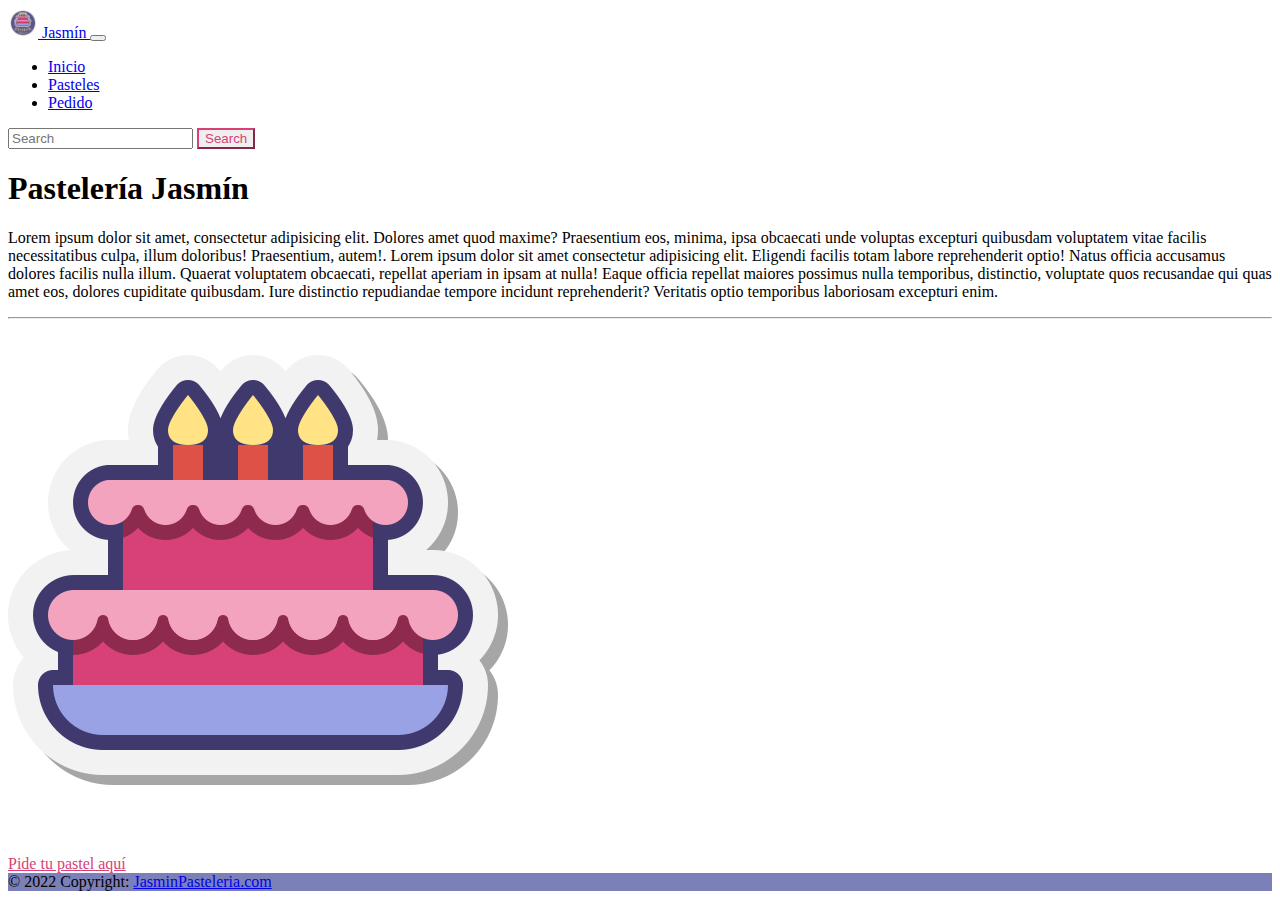
<file: index.html>
<!DOCTYPE html>
<html lang="es">

<head>
    <meta charset="UTF-8">
    <meta http-equiv="X-UA-Compatible" content="IE=edge">
    <meta name="viewport" content="width=device-width, initial-scale=1.0">
    <link rel="stylesheet" href="https://cdn.jsdelivr.net/npm/bootstrap@4.6.1/dist/css/bootstrap.min.css"
        integrity="sha384-zCbKRCUGaJDkqS1kPbPd7TveP5iyJE0EjAuZQTgFLD2ylzuqKfdKlfG/eSrtxUkn" crossorigin="anonymous">
    <link rel="stylesheet" href="assets/css/style.css">
    <title>Pasteleria Jasmín</title>
</head>

<body>

    <!-- navbar -->
    <nav class="navbar navbar-expand-lg navbar-light bg-light">
        <a class="navbar-brand" href="#">
            <img src="assets/img/logo.png" width="30" height="30" class="d-inline-block align-top" alt="">
            Jasmín
        </a>
        <button class="navbar-toggler" type="button" data-toggle="collapse" data-target="#navbarSupportedContent"
            aria-controls="navbarSupportedContent" aria-expanded="false" aria-label="Toggle navigation">
            <span class="navbar-toggler-icon"></span>
        </button>

        <div class="collapse navbar-collapse" id="navbarSupportedContent">
            <ul class="navbar-nav mr-auto">
                <li class="nav-item">
                    <a class="nav-link active" href="#">Inicio</a>
                </li>
                <li class="nav-item">
                    <a class="nav-link" href="pages/pasteles.html">Pasteles</a>
                </li>
                <li class="nav-item">
                    <a class="nav-link" href="pages/pedido.html">Pedido</a>
                </li>
            </ul>
            <form class="form-inline my-2 my-lg-0">
                <input class="form-control mr-sm-2" type="search" placeholder="Search" aria-label="Search">
                <button class="btn btn-outline-success my-2 my-sm-0" type="submit">Search</button>
            </form>
        </div>
    </nav>
    <!-- navbar -->
    
    <div class="jumbotron m-3">
        <h1 class="display-3 text-center">
            Pastelería Jasmín
        </h1>
        <p class="lead">
            Lorem ipsum dolor sit amet, consectetur adipisicing elit. Dolores amet quod maxime? 
            Praesentium eos, minima, ipsa obcaecati unde voluptas excepturi quibusdam voluptatem 
            vitae facilis necessitatibus culpa, illum doloribus! Praesentium, autem!. Lorem ipsum 
            dolor sit amet consectetur adipisicing elit. Eligendi facilis totam labore reprehenderit 
            optio! Natus officia accusamus dolores facilis nulla illum. Quaerat voluptatem obcaecati,
             repellat aperiam in ipsam at nulla!
            Eaque officia repellat maiores possimus nulla temporibus, distinctio, voluptate quos 
            recusandae qui quas amet eos, dolores cupiditate quibusdam. Iure distinctio repudiandae
             tempore incidunt reprehenderit? Veritatis optio temporibus laboriosam excepturi enim.
        </p>
        <hr class="my-4">
        <p>
            <div class="text-center">
                <img src="assets/img/pastel.png" class="img-fluid rounded" alt="">
            </div>
        </p>
        <a class="btn btn-outline-secondary btn-lg btn-block" href="pages/pedido.html" role="button">
            Pide tu pastel aquí
        </a>
    </div>


<!-- footer -->
    <footer class="text-center text-white" style="background-color: #9AA2E6;">
        <div class="container p-4"></div>
        <div class="text-center p-3" style="background-color: rgba(0, 0, 0, 0.2);">
            © 2022 Copyright:
            <a class="text-white" href="#">JasminPasteleria.com</a>
        </div>
    </footer>

    <script src="https://cdn.jsdelivr.net/npm/jquery@3.5.1/dist/jquery.slim.min.js"
        integrity="sha384-DfXdz2htPH0lsSSs5nCTpuj/zy4C+OGpamoFVy38MVBnE+IbbVYUew+OrCXaRkfj"
        crossorigin="anonymous"></script>
    <script src="https://cdn.jsdelivr.net/npm/bootstrap@4.6.1/dist/js/bootstrap.bundle.min.js"
        integrity="sha384-fQybjgWLrvvRgtW6bFlB7jaZrFsaBXjsOMm/tB9LTS58ONXgqbR9W8oWht/amnpF"
        crossorigin="anonymous"></script>
<!-- footer -->
</body>

</html>
</file>
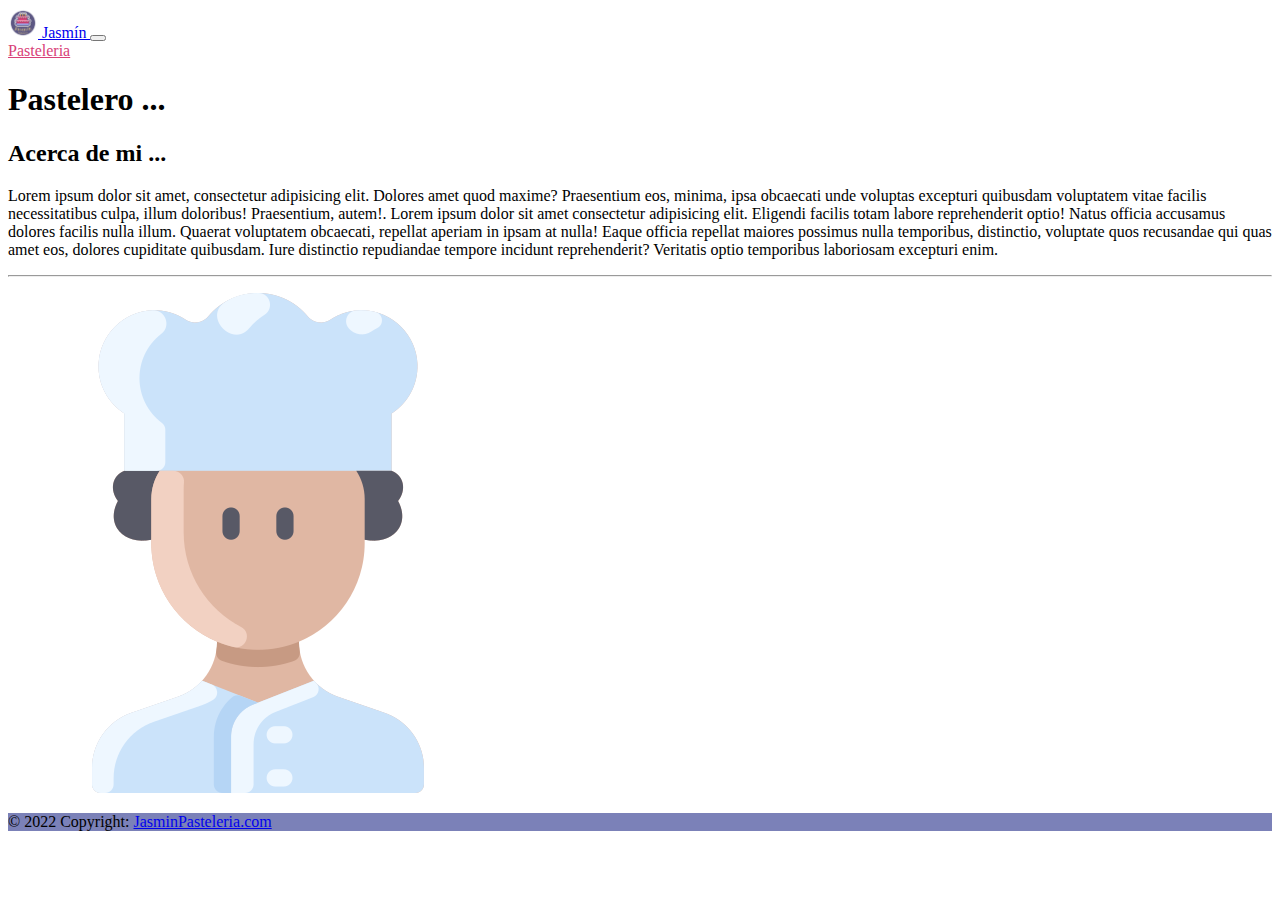
<file: pages/pastelero.html>
<!DOCTYPE html>
<html lang="es">

<head>
    <meta charset="UTF-8">
    <meta http-equiv="X-UA-Compatible" content="IE=edge">
    <meta name="viewport" content="width=device-width, initial-scale=1.0">
    <link rel="stylesheet" href="https://cdn.jsdelivr.net/npm/bootstrap@4.6.1/dist/css/bootstrap.min.css"
        integrity="sha384-zCbKRCUGaJDkqS1kPbPd7TveP5iyJE0EjAuZQTgFLD2ylzuqKfdKlfG/eSrtxUkn" crossorigin="anonymous">
    <link rel="stylesheet" href="../assets/css/style.css">
    <title>Pasteleria Jasmín</title>
</head>

<body>

    <!-- navbar -->
    <nav class="navbar navbar-expand-lg navbar-light bg-light">
        <a class="navbar-brand" href="#">
            <img src="../assets/img/logo.png" width="30" height="30" class="d-inline-block align-top" alt="">
            Jasmín
        </a>
        <button class="navbar-toggler" type="button" data-toggle="collapse" data-target="#navbarSupportedContent"
            aria-controls="navbarSupportedContent" aria-expanded="false" aria-label="Toggle navigation">
            <span class="navbar-toggler-icon"></span>
        </button>

        <div class="collapse navbar-collapse" id="navbarSupportedContent">
            <form class="form-inline my-2 my-lg-0">
                <a class="btn btn-outline-secondary" href="../index.html" role="button">
                    Pasteleria
                </a>
            </form>
        </div>
    </nav>
    <!-- navbar -->
    
    <div class="jumbotron m-3">
        <h1 class="display-3 text-center">
            Pastelero ...
        </h1>
        <p class="lead">
            <h2>Acerca de mi ...</h2>
            Lorem ipsum dolor sit amet, consectetur adipisicing elit. Dolores amet quod maxime? 
            Praesentium eos, minima, ipsa obcaecati unde voluptas excepturi quibusdam voluptatem 
            vitae facilis necessitatibus culpa, illum doloribus! Praesentium, autem!. Lorem ipsum 
            dolor sit amet consectetur adipisicing elit. Eligendi facilis totam labore reprehenderit 
            optio! Natus officia accusamus dolores facilis nulla illum. Quaerat voluptatem obcaecati,
             repellat aperiam in ipsam at nulla!
            Eaque officia repellat maiores possimus nulla temporibus, distinctio, voluptate quos 
            recusandae qui quas amet eos, dolores cupiditate quibusdam. Iure distinctio repudiandae
             tempore incidunt reprehenderit? Veritatis optio temporibus laboriosam excepturi enim.
        </p>
        <hr class="my-4">
        <p>
            <div class="text-center">
                <img src="../assets/img/chef.png" class="img-fluid rounded" alt="">
            </div>
        </p>
    </div>


<!-- footer -->
    <footer class="text-center text-white" style="background-color: #9AA2E6;">
        <div class="container p-4"></div>
        <div class="text-center p-3" style="background-color: rgba(0, 0, 0, 0.2);">
            © 2022 Copyright:
            <a class="text-white" href="#">JasminPasteleria.com</a>
        </div>
    </footer>

    <script src="https://cdn.jsdelivr.net/npm/jquery@3.5.1/dist/jquery.slim.min.js"
        integrity="sha384-DfXdz2htPH0lsSSs5nCTpuj/zy4C+OGpamoFVy38MVBnE+IbbVYUew+OrCXaRkfj"
        crossorigin="anonymous"></script>
    <script src="https://cdn.jsdelivr.net/npm/bootstrap@4.6.1/dist/js/bootstrap.bundle.min.js"
        integrity="sha384-fQybjgWLrvvRgtW6bFlB7jaZrFsaBXjsOMm/tB9LTS58ONXgqbR9W8oWht/amnpF"
        crossorigin="anonymous"></script>
<!-- footer -->
</body>

</html>
</file>
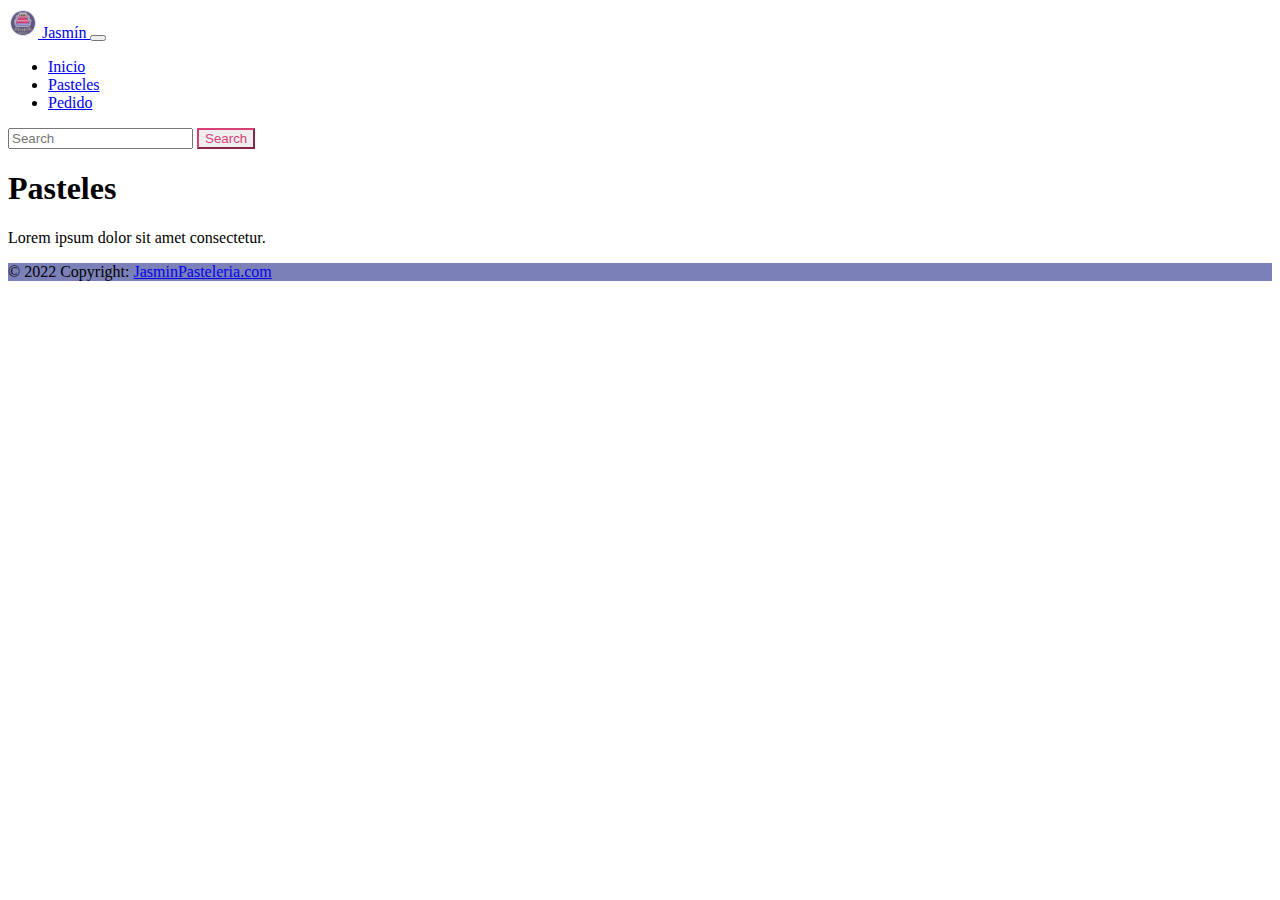
<file: pages/pasteles.html>
<!DOCTYPE html>
<html lang="es">

<head>
    <meta charset="UTF-8">
    <meta http-equiv="X-UA-Compatible" content="IE=edge">
    <meta name="viewport" content="width=device-width, initial-scale=1.0">
    <link rel="stylesheet" href="https://cdn.jsdelivr.net/npm/bootstrap@4.6.1/dist/css/bootstrap.min.css"
        integrity="sha384-zCbKRCUGaJDkqS1kPbPd7TveP5iyJE0EjAuZQTgFLD2ylzuqKfdKlfG/eSrtxUkn" crossorigin="anonymous">
    <link rel="stylesheet" href="../assets/css/style.css">
    <title>Pasteleria Jasmín</title>
</head>

<body>

    <!-- navbar -->
    <nav class="navbar navbar-expand-lg navbar-light bg-light">
        <a class="navbar-brand" href="../index.html">
            <img src="../assets/img/logo.png" width="30" height="30" class="d-inline-block align-top" alt="">
            Jasmín
        </a>
        <button class="navbar-toggler" type="button" data-toggle="collapse" data-target="#navbarSupportedContent"
            aria-controls="navbarSupportedContent" aria-expanded="false" aria-label="Toggle navigation">
            <span class="navbar-toggler-icon"></span>
        </button>

        <div class="collapse navbar-collapse" id="navbarSupportedContent">
            <ul class="navbar-nav mr-auto">
                <li class="nav-item">
                    <a class="nav-link" href="../index.html">Inicio</a>
                </li>
                <li class="nav-item active">
                    <a class="nav-link" href="#">Pasteles</a>
                </li>
                <li class="nav-item">
                    <a class="nav-link" href="pedido.html">Pedido</a>
                </li>
            </ul>
            <form class="form-inline my-2 my-lg-0">
                <input class="form-control mr-sm-2" type="search" placeholder="Search" aria-label="Search">
                <button class="btn btn-outline-success my-2 my-sm-0" type="submit">Search</button>
            </form>
        </div>
    </nav>
    <!-- navbar -->

    <!-- container -->
    <div class="jumbotron jumbotron-fluid">
        <div class="container">
            <h1 class="display-4">Pasteles</h1>
            <p class="lead">
               Lorem ipsum dolor sit amet consectetur.
            </p>
        </div>
    </div>
    <!-- container -->

    <!-- footer -->
    <footer class="text-center text-white" style="background-color: #9AA2E6;">
        <div class="container p-4"></div>
        <div class="text-center p-3" style="background-color: rgba(0, 0, 0, 0.2);">
            © 2022 Copyright:
            <a class="text-white" href="#">JasminPasteleria.com</a>
        </div>
    </footer>

    <script src="https://cdn.jsdelivr.net/npm/jquery@3.5.1/dist/jquery.slim.min.js"
        integrity="sha384-DfXdz2htPH0lsSSs5nCTpuj/zy4C+OGpamoFVy38MVBnE+IbbVYUew+OrCXaRkfj"
        crossorigin="anonymous"></script>
    <script src="https://cdn.jsdelivr.net/npm/bootstrap@4.6.1/dist/js/bootstrap.bundle.min.js"
        integrity="sha384-fQybjgWLrvvRgtW6bFlB7jaZrFsaBXjsOMm/tB9LTS58ONXgqbR9W8oWht/amnpF"
        crossorigin="anonymous"></script>
    <!-- footer -->
</body>

</html>
</file>
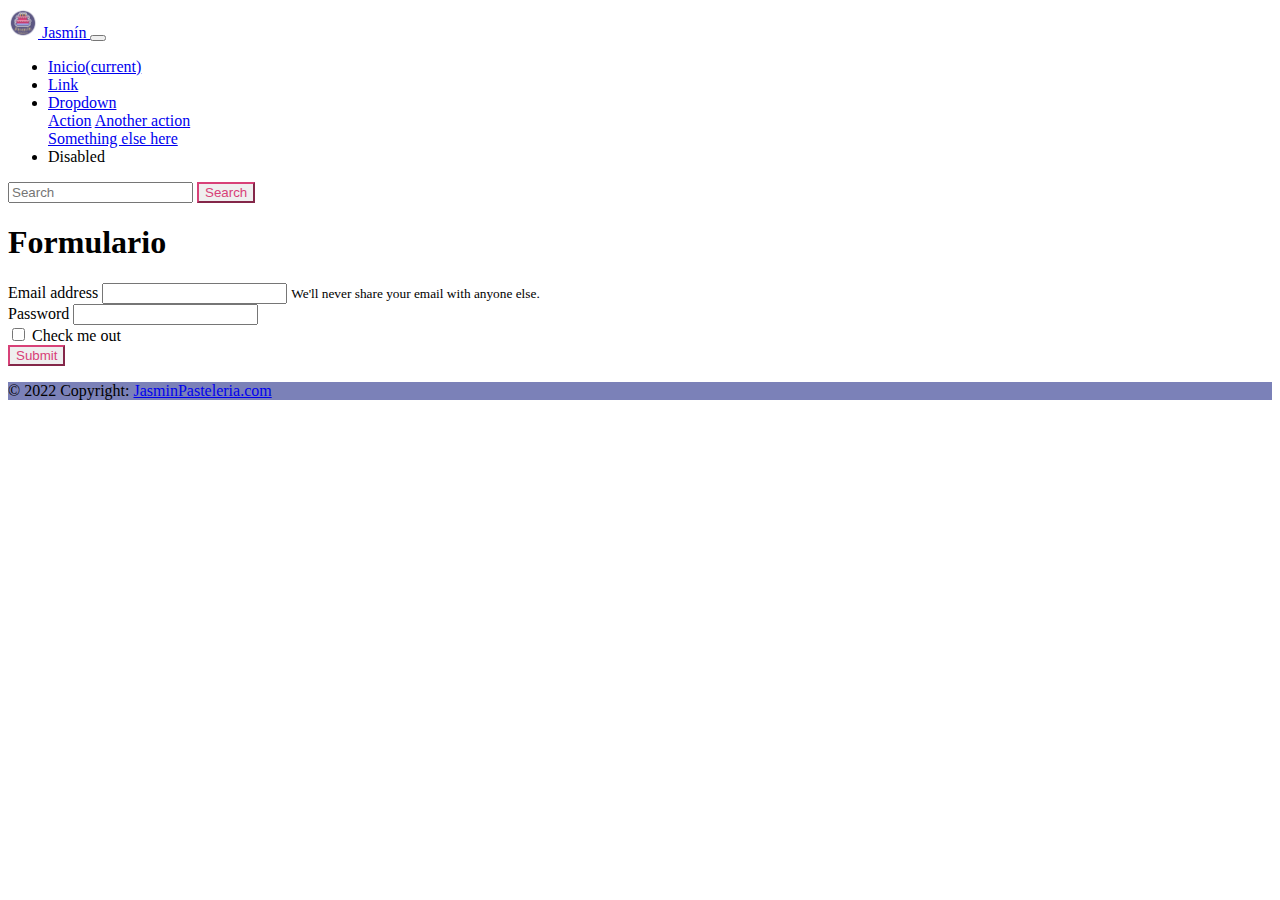
<file: pages/pedido.html>
<!DOCTYPE html>
<html lang="es">

<head>
    <meta charset="UTF-8">
    <meta http-equiv="X-UA-Compatible" content="IE=edge">
    <meta name="viewport" content="width=device-width, initial-scale=1.0">
    <link rel="stylesheet" href="https://cdn.jsdelivr.net/npm/bootstrap@4.6.1/dist/css/bootstrap.min.css"
        integrity="sha384-zCbKRCUGaJDkqS1kPbPd7TveP5iyJE0EjAuZQTgFLD2ylzuqKfdKlfG/eSrtxUkn" crossorigin="anonymous">
    <link rel="stylesheet" href="../assets/css/style.css">
    <title>Pasteleria Jasmín</title>
</head>

<body>
    
    <!-- navbar -->
    <nav class="navbar navbar-expand-lg navbar-light bg-light">
        <a class="navbar-brand" href="#">
            <img src="../assets/img/logo.png" width="30" height="30" class="d-inline-block align-top" alt="">
            Jasmín
        </a>
        <button class="navbar-toggler" type="button" data-toggle="collapse" data-target="#navbarSupportedContent"
            aria-controls="navbarSupportedContent" aria-expanded="false" aria-label="Toggle navigation">
            <span class="navbar-toggler-icon"></span>
        </button>

        <div class="collapse navbar-collapse" id="navbarSupportedContent">
            <ul class="navbar-nav mr-auto">
                <li class="nav-item active">
                    <a class="nav-link" href="#">Inicio<span class="sr-only">(current)</span></a>
                </li>
                <li class="nav-item">
                    <a class="nav-link" href="#">Link</a>
                </li>
                <li class="nav-item dropdown">
                    <a class="nav-link dropdown-toggle" href="#" id="navbarDropdown" role="button"
                        data-toggle="dropdown" aria-expanded="false">
                        Dropdown
                    </a>
                    <div class="dropdown-menu" aria-labelledby="navbarDropdown">
                        <a class="dropdown-item" href="#">Action</a>
                        <a class="dropdown-item" href="#">Another action</a>
                        <div class="dropdown-divider"></div>
                        <a class="dropdown-item" href="#">Something else here</a>
                    </div>
                </li>
                <li class="nav-item">
                    <a class="nav-link disabled">Disabled</a>
                </li>
            </ul>
            <form class="form-inline my-2 my-lg-0">
                <input class="form-control mr-sm-2" type="search" placeholder="Search" aria-label="Search">
                <button class="btn btn-outline-success my-2 my-sm-0" type="submit">Search</button>
            </form>
        </div>
    </nav>
    <!-- navbar -->

    <!-- container -->
    <div class="jumbotron jumbotron-fluid">
        <div class="container">
            <h1 class="display-4">Formulario</h1>
            <p class="lead">
                <form>
                    <div class="form-group">
                      <label for="exampleInputEmail1">Email address</label>
                      <input type="email" class="form-control" id="exampleInputEmail1" aria-describedby="emailHelp">
                      <small id="emailHelp" class="form-text text-muted">We'll never share your email with anyone else.</small>
                    </div>
                    <div class="form-group">
                      <label for="exampleInputPassword1">Password</label>
                      <input type="password" class="form-control" id="exampleInputPassword1">
                    </div>
                    <div class="form-group form-check">
                      <input type="checkbox" class="form-check-input" id="exampleCheck1">
                      <label class="form-check-label" for="exampleCheck1">Check me out</label>
                    </div>
                    <button type="submit" class="btn btn-primary">Submit</button>
                  </form>
            </p>
        </div>
    </div>
    <!-- container -->

    <!-- footer -->
    <footer class="text-center text-white" style="background-color: #9AA2E6;">
        <div class="container p-4"></div>
        <div class="text-center p-3" style="background-color: rgba(0, 0, 0, 0.2);">
            © 2022 Copyright:
            <a class="text-white" href="#">JasminPasteleria.com</a>
        </div>
    </footer>

    <script src="https://cdn.jsdelivr.net/npm/jquery@3.5.1/dist/jquery.slim.min.js"
        integrity="sha384-DfXdz2htPH0lsSSs5nCTpuj/zy4C+OGpamoFVy38MVBnE+IbbVYUew+OrCXaRkfj"
        crossorigin="anonymous"></script>
    <script src="https://cdn.jsdelivr.net/npm/bootstrap@4.6.1/dist/js/bootstrap.bundle.min.js"
        integrity="sha384-fQybjgWLrvvRgtW6bFlB7jaZrFsaBXjsOMm/tB9LTS58ONXgqbR9W8oWht/amnpF"
        crossorigin="anonymous"></script>
    <!-- footer -->
</body>

</html>
</file>
<file: assets/css/style.css>
.btn, .btn-outline-secondary {

    color: #D84178;
  
    border-color: #D84178 
  
}

.btn-outline-secondary:hover {

    background-color: #D84178;

}
.btn:hover {
    background-color: #D84178;
}
</file>
